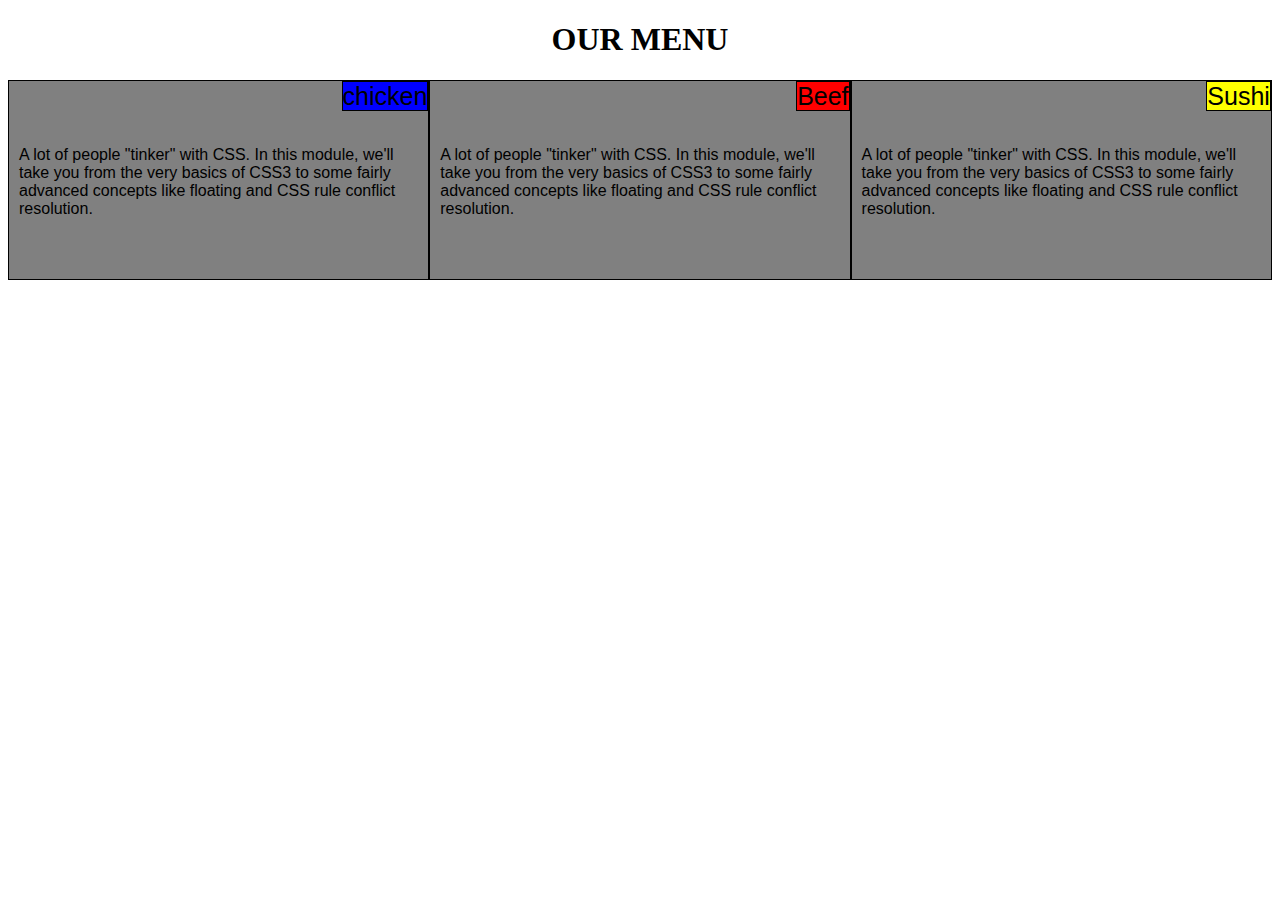
<file: solution-css/index.html>
<!DOCTYPE html>
<html>
<head>
	<title>hello  classmate</title>
	<meta charset="utf-8">
	<meta name="viewport" content="width=device-width, initial-scale=1">
	<link rel="stylesheet"  href="css/style.css">
</head>
<body>
<h1>OUR MENU</h1>
<div class="row">
		<div class="col-lg-4 col-md-6 col-sm-12">
			<p id="p1">chicken</p>
			<p id="p4">A lot of people "tinker" with CSS. In this module, we'll take you from the very basics of CSS3 to some fairly advanced concepts like floating and CSS rule conflict resolution. </p>
		</div>
		<div class="col-lg-4 col-md-6 col-sm-12">
		    <p id="p2">Beef</p>
			<p id="p4">A lot of people "tinker" with CSS. In this module, we'll take you from the very basics of CSS3 to some fairly advanced concepts like floating and CSS rule conflict resolution. </p>
		</div>
		<div class="col-lg-4 ">
		     <p id="p3">Sushi</p>
			 <p id="p4">A lot of people "tinker" with CSS. In this module, we'll take you from the very basics of CSS3 to some fairly advanced concepts like floating and CSS rule conflict resolution. </p>
		</div>
</div>

</body>
</html>
</file>
<file: solution-css/css/style.css>
*{
	box-sizing: border-box;
}

h1{
    text-align: center;
      
}
.row{
	width: 100%;
	
	}
p{
	font-family: helvetica;
}
div>div{
	float: left;
    border: 1px solid black;
  	background-color: gray;
  	margin-bottom: 5px;
  	height: 200px;
  	position: relative;
     overflow: auto;
}
 @media (min-width: 992px) {
  .col-lg-4{
  	width: 33.33%;
  
    }

 }
 @media (min-width: 768px) and (max-width: 991px){
 	.col-md-6{
 		width: 50%;
 		
     }

 }
 @media (max-width: 767px){
 	.col-sm-12{
 		width: 100%;
 	
 	}

 }
 #p1{
 	float:right; 
 	font-size: 25px;
 	border: 1px solid black ;
 	height: 30px;
 	margin-top: 0px;
 	background-color: blue;
 }
 #p2{
 	float:right; 
 	font-size: 25px;
 	border: 1px solid black ;
    height: 30px;
 	margin-top: 0px;
    background-color: red;
 }
  #p3{
 	float:right; 
 	font-size: 25px;
 	border: 1px solid black ;
 	height: 30px;
 	margin-top: 0px;
 	background-color: yellow;
 }

 #p4{
    clear: right;
    padding: 10px;

 }
</file>
